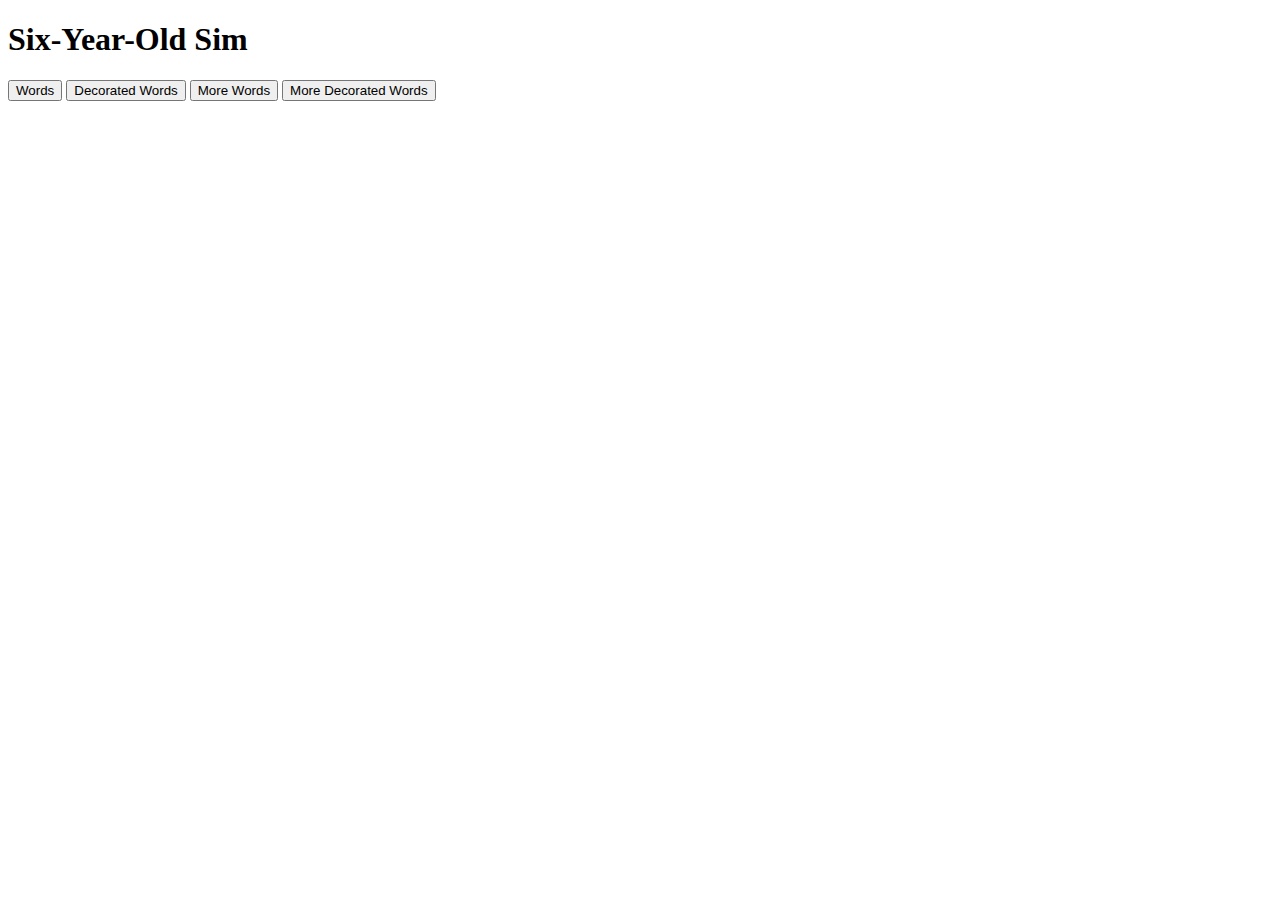
<file: DW six-year-old/six-year-old/index.html>
<!doctype html>
<html ng-app="sixYearOldApp">
<head>
    <title>Angular Services</title>
    <link rel="stylesheet" href="styles.css">
</head>
<body>
    <h1>Six-Year-Old Sim</h1>
    <div ng-controller="sixYearOldController">
        <p>
            <button type="button" ng-click="addWord()">Words</button>
            <button type="button" ng-click="addDecoratedWord()">Decorated Words</button>
            <button type="button" ng-click="addWords()">More Words</button>
            <button type="button" ng-click="addDecoratedWords()">More Decorated Words</button>
        </p>
        <p>
            <span ng-repeat="word in words" class="word" ng-class="word.clss">{{word.text}} </span>
        </p>
    </div>

    <!-- Include angular -->
    <script src="lib/angular.min.js"></script>
    <!-- Include our JS files. We have to include each one here,
         starting with the module definition file. -->
    <script src="app.js"></script>
    <script src="random-service.js" charset="utf-8"></script>
</body>
</html>
</file>
<file: DW six-year-old/six-year-old/styles.css>
.dotted {
    border: 1px dotted #333;
    padding-left: .3em;
    border-radius: 20% / 40%;
    margin-right: .3em;
}

.colored-blue {
    color: blue;
}

.colored-purple {
    color: purple;
}

.colored-red {
    color: red;
}

.wide {
    letter-spacing: 4px;
}

.dark {
    font-weight: bold;
}
</file>
